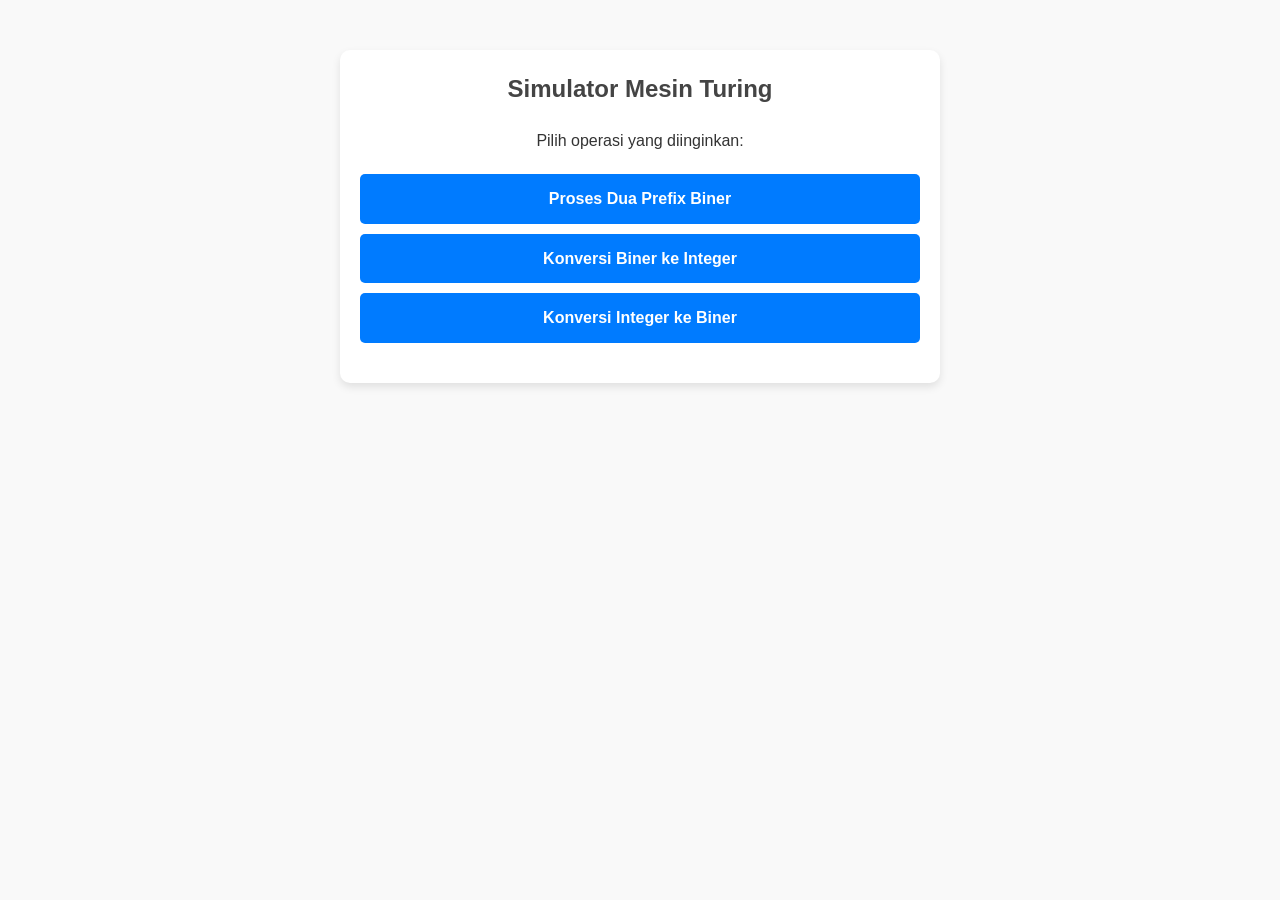
<file: index.html>
<!DOCTYPE html>
<html lang="id">
  <head>
    <meta charset="UTF-8" />
    <meta name="viewport" content="width=device-width, initial-scale=1.0" />
    <title>Simulator Mesin Turing</title>
    <link rel="stylesheet" href="style.css" />
  </head>
  <body>
    <div class="container">
      <h1>Simulator Mesin Turing</h1>
      <p>Pilih operasi yang diinginkan:</p>
      <div class="menu">
        <a href="process-binary.html" class="menu-item"
          >Proses Dua Prefix Biner</a
        >
        <a href="binary-to-int.html" class="menu-item"
          >Konversi Biner ke Integer</a
        >
        <a href="int-to-binary.html" class="menu-item"
          >Konversi Integer ke Biner</a
        >
      </div>
    </div>
  </body>
</html>
</file>
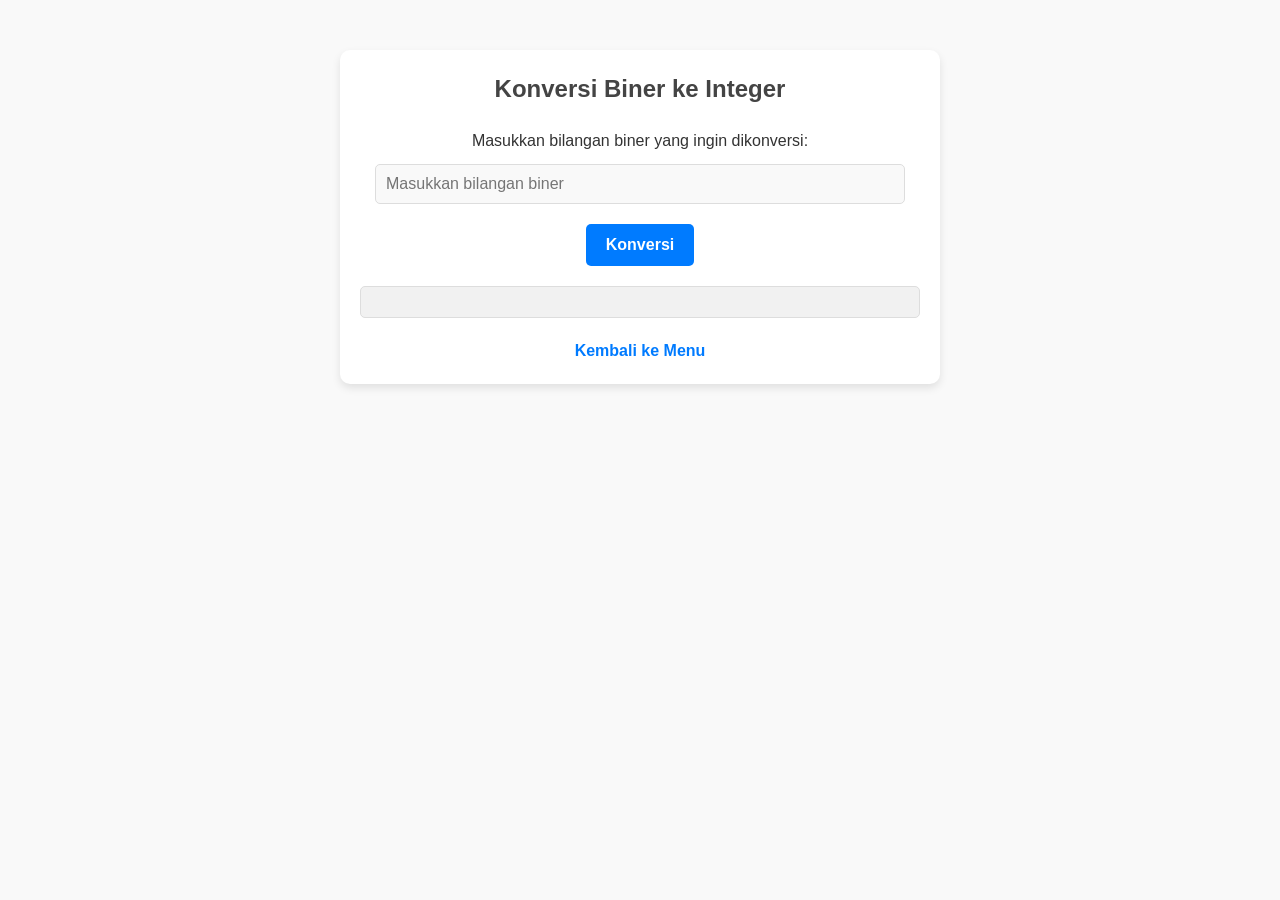
<file: binary-to-int.html>
<!DOCTYPE html>
<html lang="id">
  <head>
    <meta charset="UTF-8" />
    <meta name="viewport" content="width=device-width, initial-scale=1.0" />
    <title>Konversi Biner ke Integer</title>
    <link rel="stylesheet" href="style.css" />
  </head>
  <body>
    <div class="container">
      <h1>Konversi Biner ke Integer</h1>
      <p>Masukkan bilangan biner yang ingin dikonversi:</p>
      <input
        type="text"
        id="binaryToIntInput"
        placeholder="Masukkan bilangan biner"
      />
      <button onclick="convertBinaryToInt()">Konversi</button>
      <div id="output"></div>
      <a href="index.html" class="back">Kembali ke Menu</a>
    </div>
    <script src="script.js"></script>
  </body>
</html>
</file>
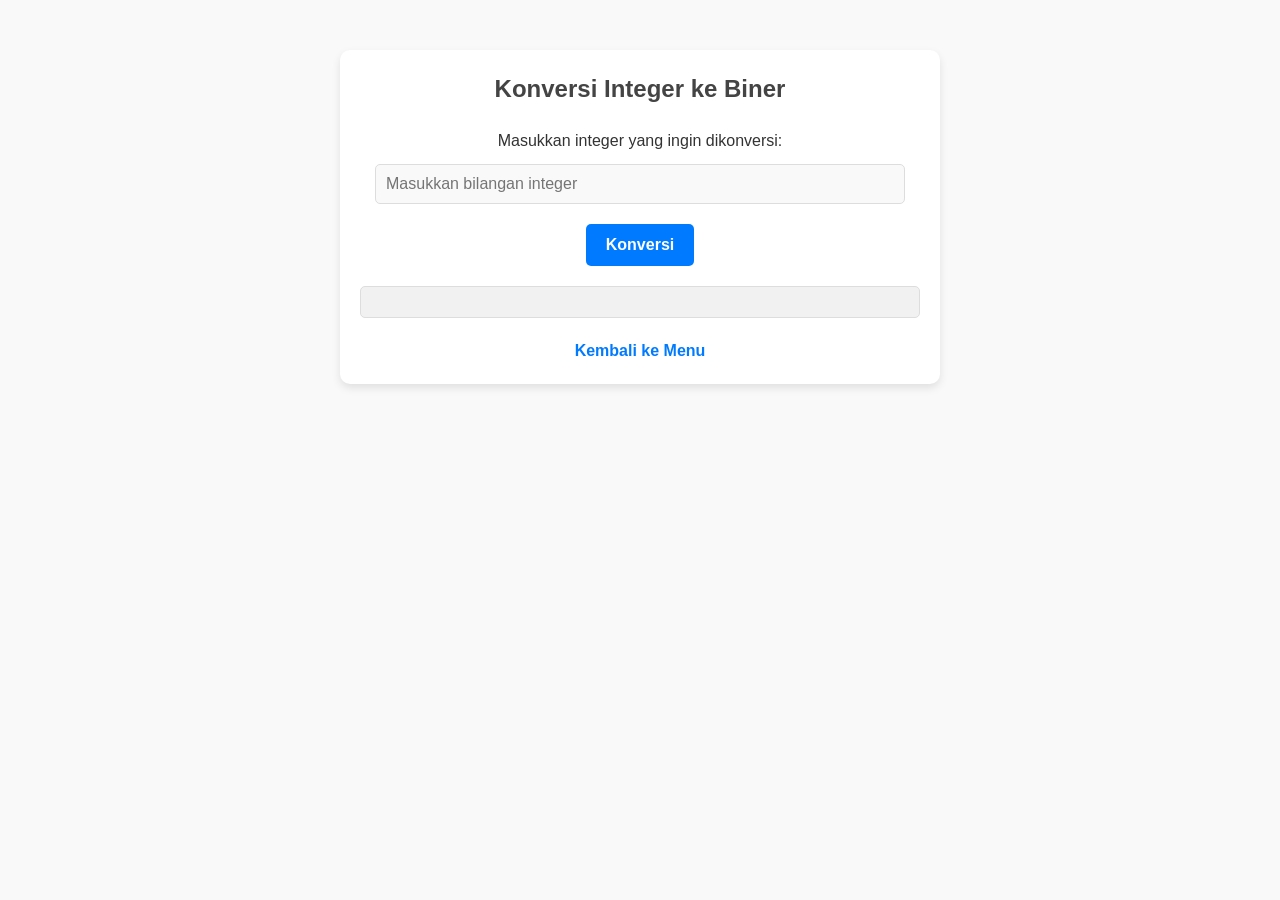
<file: int-to-binary.html>
<!DOCTYPE html>
<html lang="id">
  <head>
    <meta charset="UTF-8" />
    <meta name="viewport" content="width=device-width, initial-scale=1.0" />
    <title>Konversi Integer ke Biner</title>
    <link rel="stylesheet" href="style.css" />
  </head>
  <body>
    <div class="container">
      <h1>Konversi Integer ke Biner</h1>
      <p>Masukkan integer yang ingin dikonversi:</p>
      <input
        type="number"
        id="intToBinaryInput"
        placeholder="Masukkan bilangan integer"
      />
      <button onclick="convertIntToBinary()">Konversi</button>
      <div id="output"></div>
      <a href="index.html" class="back">Kembali ke Menu</a>
    </div>
    <script src="script.js"></script>
  </body>
</html>
</file>
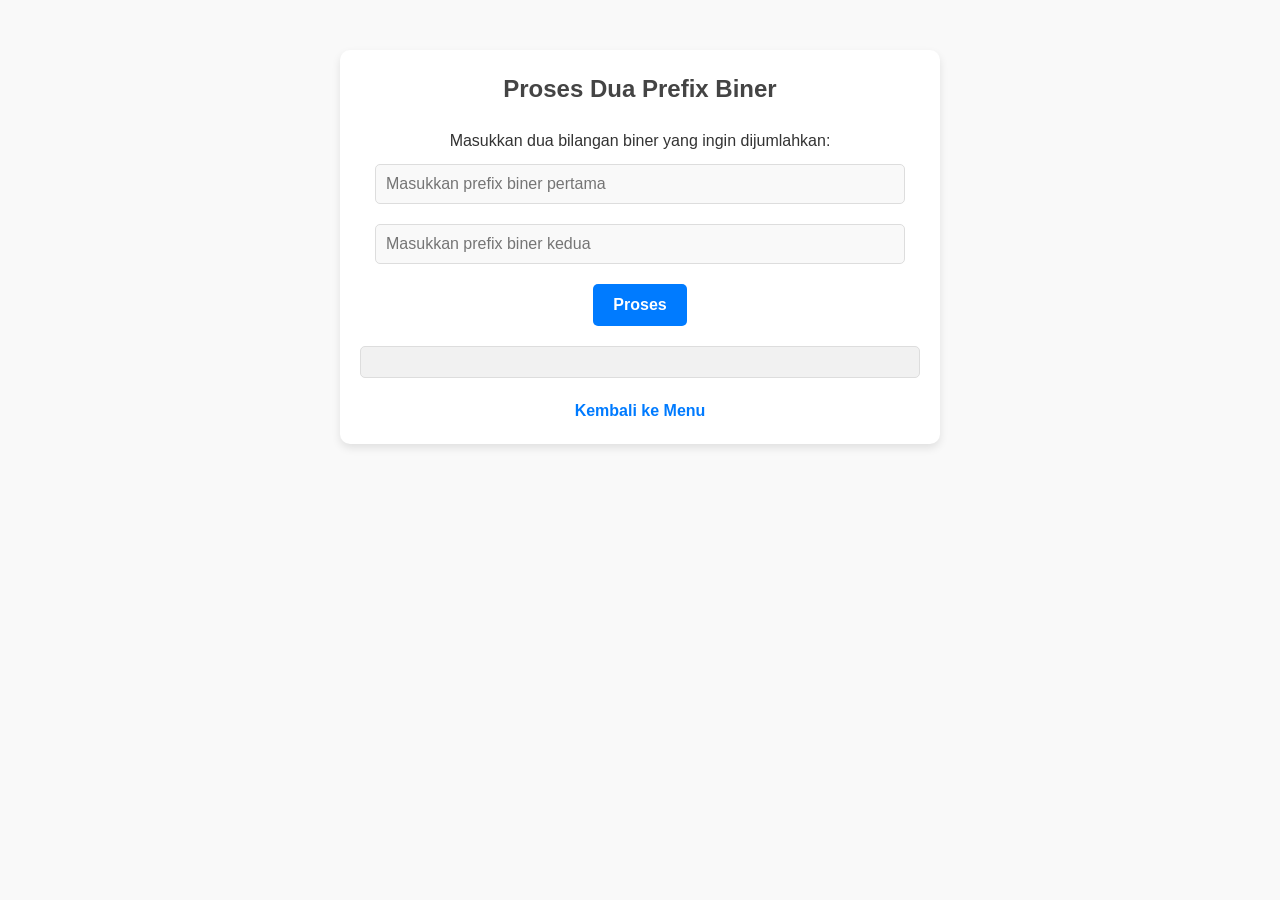
<file: process-binary.html>
<!DOCTYPE html>
<html lang="id">
  <head>
    <meta charset="UTF-8" />
    <meta name="viewport" content="width=device-width, initial-scale=1.0" />
    <title>Proses Dua Prefix Biner</title>
    <link rel="stylesheet" href="style.css" />
  </head>
  <body>
    <div class="container">
      <h1>Proses Dua Prefix Biner</h1>
      <p>Masukkan dua bilangan biner yang ingin dijumlahkan:</p>
      <input
        type="text"
        id="binary1"
        placeholder="Masukkan prefix biner pertama"
      />
      <input
        type="text"
        id="binary2"
        placeholder="Masukkan prefix biner kedua"
      />
      <button onclick="processBinary()">Proses</button>
      <div id="output"></div>
      <a href="index.html" class="back">Kembali ke Menu</a>
    </div>
    <script src="script.js"></script>
  </body>
</html>
</file>
<file: style.css>
/* General Reset */
* {
  margin: 0;
  padding: 0;
  box-sizing: border-box;
}

body {
  font-family: "Arial", sans-serif;
  background-color: #f9f9f9;
  color: #333;
  line-height: 1.6;
}

/* Container Styling */
.container {
  max-width: 600px;
  margin: 50px auto;
  padding: 20px;
  background: #ffffff;
  border-radius: 10px;
  box-shadow: 0 4px 8px rgba(0, 0, 0, 0.1);
  text-align: center;
}

h1 {
  font-size: 24px;
  margin-bottom: 20px;
  color: #444;
}

/* Inputs and Buttons */
input[type="text"],
input[type="number"] {
  width: calc(100% - 30px);
  padding: 10px;
  margin: 10px 0;
  font-size: 16px;
  border: 1px solid #ddd;
  border-radius: 5px;
  background-color: #f9f9f9;
  transition: border-color 0.3s ease;
}

input[type="text"]:focus,
input[type="number"]:focus {
  outline: none;
  border-color: #007bff;
}

button {
  padding: 12px 20px;
  font-size: 16px;
  font-weight: bold;
  color: #fff;
  background-color: #007bff;
  border: none;
  border-radius: 5px;
  cursor: pointer;
  margin-top: 10px;
  transition: background-color 0.3s ease;
}

button:hover {
  background-color: #0056b3;
}

/* Links */
a {
  display: inline-block;
  margin-top: 20px;
  text-decoration: none;
  color: #007bff;
  font-weight: bold;
  transition: color 0.3s ease;
}

a:hover {
  color: #add4ff;
}

/* Output Styling */
#output {
  margin-top: 20px;
  padding: 15px;
  background: #f1f1f1;
  border: 1px solid #ddd;
  border-radius: 5px;
  text-align: left;
  font-size: 16px;
  word-wrap: break-word;
}

/* Menu Styling */
.menu {
  margin: 20px 0;
}

.menu-item {
  display: block;
  margin: 10px 0;
  padding: 12px 15px;
  font-size: 16px;
  font-weight: bold;
  color: #fff;
  background-color: #007bff;
  text-align: center;
  text-decoration: none;
  border-radius: 5px;
  transition: background-color 0.3s ease;
}

.menu-item:hover {
  background-color: #0056b3;
}

/* Responsive Design */
@media (max-width: 600px) {
  .container {
    padding: 15px;
  }

  h1 {
    font-size: 20px;
  }

  input[type="text"],
  input[type="number"] {
    font-size: 14px;
  }

  button {
    font-size: 14px;
  }

  .menu-item {
    font-size: 14px;
  }
}
</file>
